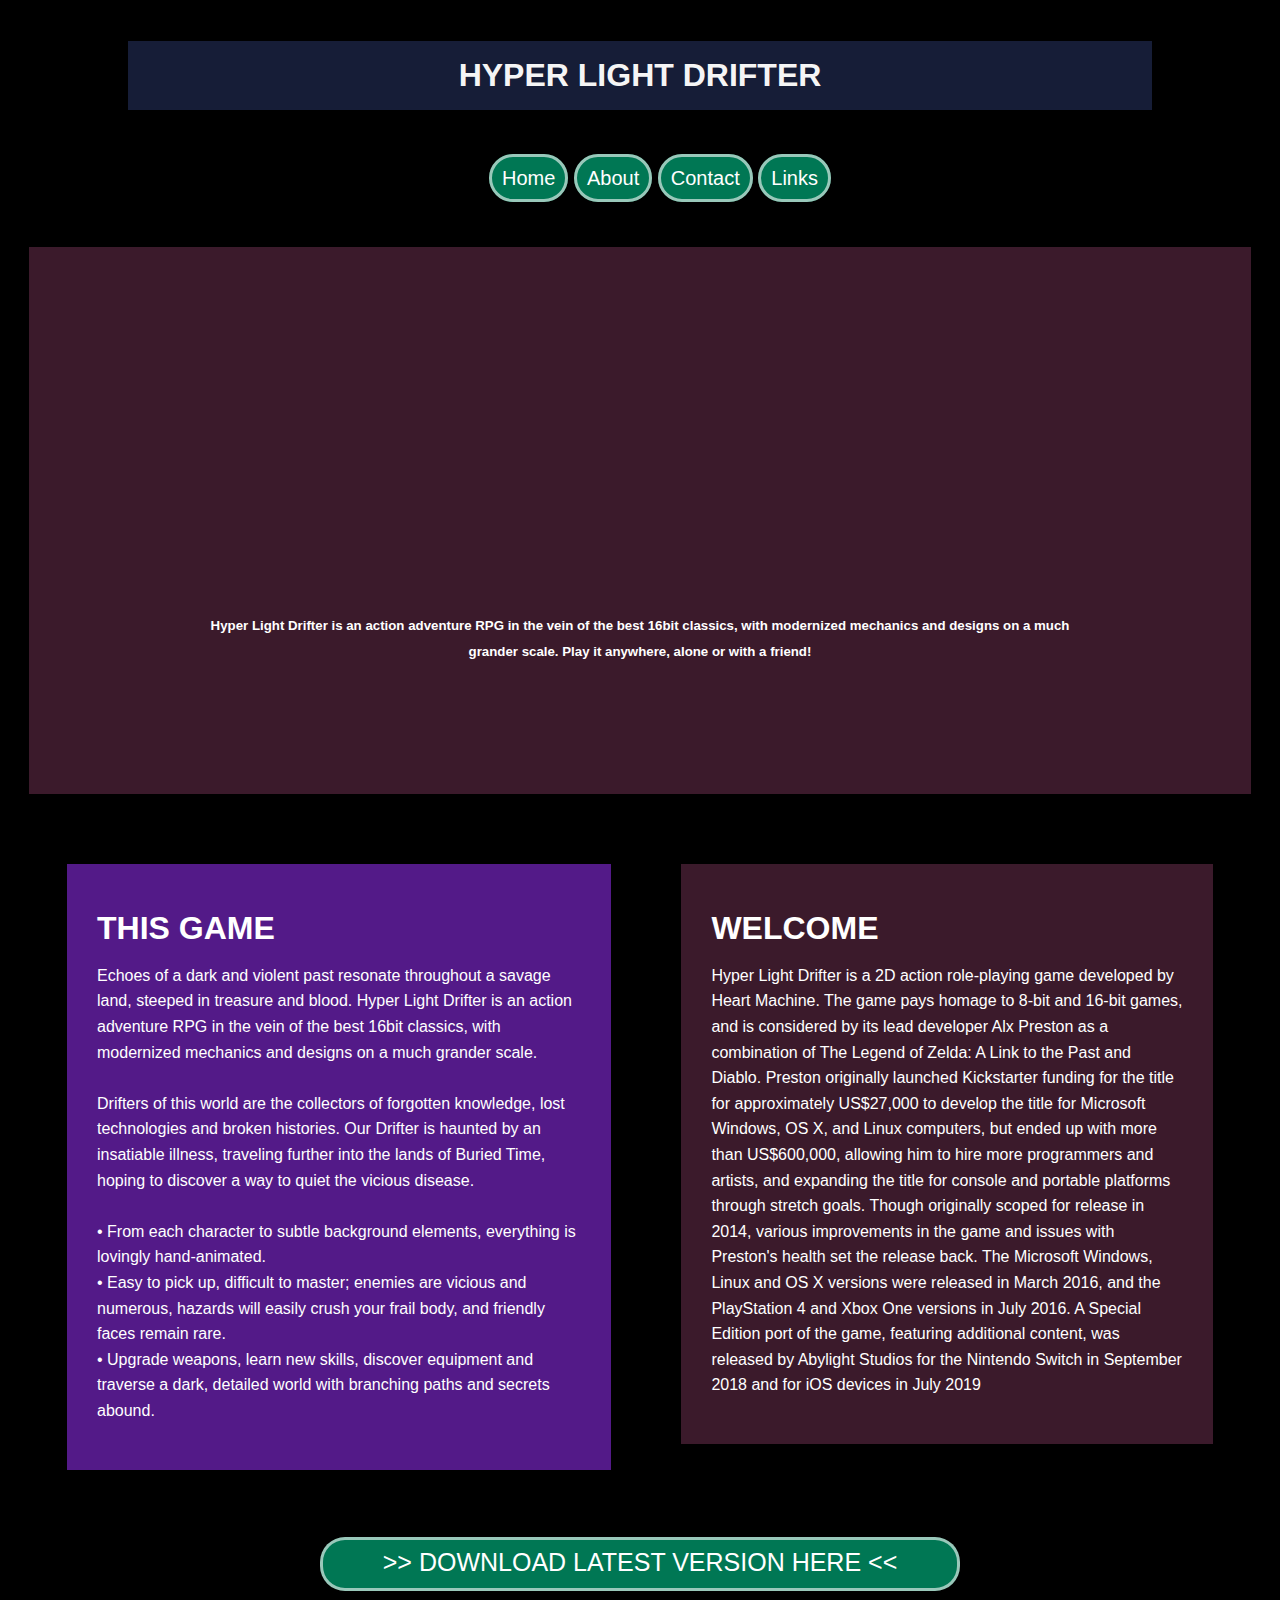
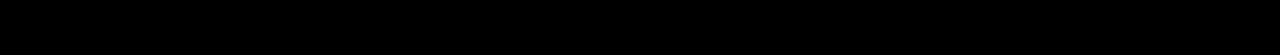
<file: index.html>
<!DOCTYPE html>
<html lang="en">
<head>
    <meta charset="UTF-8">
    <meta http-equiv="X-UA-Compatible" content="IE=edge">
    <meta name="viewport" content="width=device-width, initial-scale=1.0">
    <title>Website with CSS</title>
    <link rel="stylesheet" href="style.css">
</head>
<body>
    <header id="main-header">
        <div class="container">
            <h1>HYPER LIGHT DRIFTER</h1>
        </div>
    </header>
    <nav id="navbar">
        <div class="container">
            <ul>
                <li><a href="#">Home</a></li>
                <li><a href="#">About</a></li>
                <li><a href="#">Contact</a></li>
                <li><a href="#">Links</a></li>
            </ul>
        </div>
    </nav>

    <section id="showcase">
        <div class="container">
            <h5>Hyper Light Drifter is an action adventure RPG in the vein of the best 16bit classics, with modernized mechanics and designs on a much grander scale. Play it anywhere, alone or with a friend!</h5>
        </div>
    </section>

    <section id="main">
        <h1>THIS GAME</h1>
        <p>Echoes of a dark and violent past resonate throughout a savage land, steeped in treasure and blood. Hyper Light Drifter is an action adventure RPG in the vein of the best 16­bit classics, with modernized mechanics and designs on a much grander scale.<br><br>

            Drifters of this world are the collectors of forgotten knowledge, lost technologies and broken histories. Our Drifter is haunted by an insatiable illness, traveling further into the lands of Buried Time, hoping to discover a way to quiet the vicious disease.<br><br>
            
            • From each character to subtle background elements, everything is lovingly hand-animated.<br>
            • Easy to pick up, difficult to master; enemies are vicious and numerous, hazards will easily crush your frail body, and friendly faces remain rare.<br>
            • Upgrade weapons, learn new skills, discover equipment and traverse a dark, detailed world with branching paths and secrets abound.<br></p>
    </section>

    <section id="sidebar">
        <h1>WELCOME</h1>
        <p>Hyper Light Drifter is a 2D action role-playing game developed by Heart Machine. 
            The game pays homage to 8-bit and 16-bit games, and is considered by its lead 
            developer Alx Preston as a combination of The Legend of Zelda: A Link to the Past 
            and Diablo. Preston originally launched Kickstarter funding for the title for approximately 
            US$27,000 to develop the title for Microsoft Windows, OS X, and Linux computers, but ended 
            up with more than US$600,000, allowing him to hire more programmers and artists, and 
            expanding the title for console and portable platforms through stretch goals. Though 
            originally scoped for release in 2014, various improvements in the game and issues with 
            Preston's health set the release back. The Microsoft Windows, Linux and OS X versions were 
            released in March 2016, and the PlayStation 4 and Xbox One versions in July 2016. A Special 
            Edition port of the game, featuring additional content, was released by Abylight Studios for 
            the Nintendo Switch in September 2018 and for iOS devices in July 2019</p>
    </section>

    <footer id="main-footer">
        <a href="#"> >> DOWNLOAD LATEST VERSION HERE << </a>
    </footer>
</body>
</html>
</file>
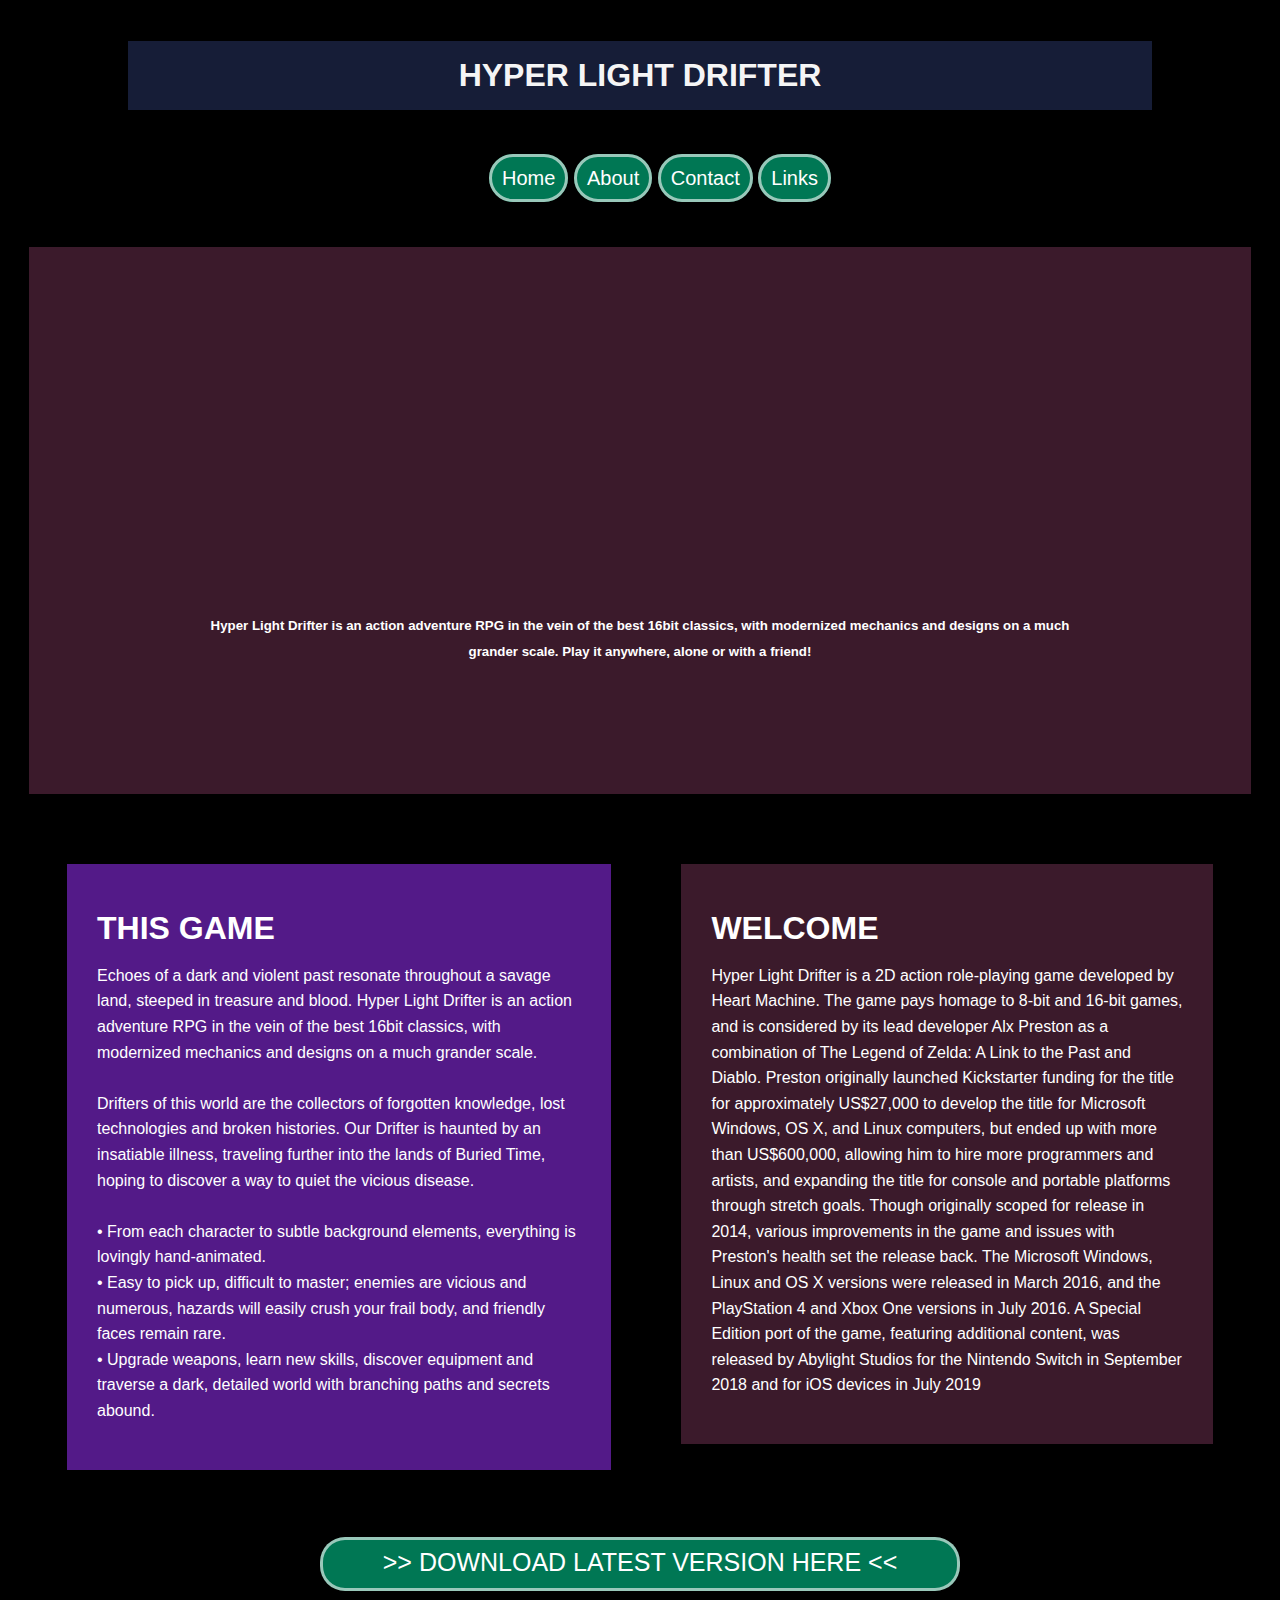
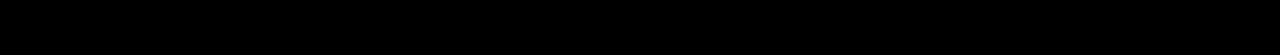
<file: website.html>
<!DOCTYPE html>
<html lang="en">
<head>
    <meta charset="UTF-8">
    <meta http-equiv="X-UA-Compatible" content="IE=edge">
    <meta name="viewport" content="width=device-width, initial-scale=1.0">
    <title>Website with CSS</title>
    <link rel="stylesheet" href="style.css">
</head>
<body>
    <header id="main-header">
        <div class="container">
            <h1>HYPER LIGHT DRIFTER</h1>
        </div>
    </header>
    <nav id="navbar">
        <div class="container">
            <ul>
                <li><a href="#">Home</a></li>
                <li><a href="#">About</a></li>
                <li><a href="#">Contact</a></li>
                <li><a href="#">Links</a></li>
            </ul>
        </div>
    </nav>

    <section id="showcase">
        <div class="container">
            <h5>Hyper Light Drifter is an action adventure RPG in the vein of the best 16bit classics, with modernized mechanics and designs on a much grander scale. Play it anywhere, alone or with a friend!</h5>
        </div>
    </section>

    <section id="main">
        <h1>THIS GAME</h1>
        <p>Echoes of a dark and violent past resonate throughout a savage land, steeped in treasure and blood. Hyper Light Drifter is an action adventure RPG in the vein of the best 16­bit classics, with modernized mechanics and designs on a much grander scale.<br><br>

            Drifters of this world are the collectors of forgotten knowledge, lost technologies and broken histories. Our Drifter is haunted by an insatiable illness, traveling further into the lands of Buried Time, hoping to discover a way to quiet the vicious disease.<br><br>
            
            • From each character to subtle background elements, everything is lovingly hand-animated.<br>
            • Easy to pick up, difficult to master; enemies are vicious and numerous, hazards will easily crush your frail body, and friendly faces remain rare.<br>
            • Upgrade weapons, learn new skills, discover equipment and traverse a dark, detailed world with branching paths and secrets abound.<br></p>
    </section>

    <section id="sidebar">
        <h1>WELCOME</h1>
        <p>Hyper Light Drifter is a 2D action role-playing game developed by Heart Machine. 
            The game pays homage to 8-bit and 16-bit games, and is considered by its lead 
            developer Alx Preston as a combination of The Legend of Zelda: A Link to the Past 
            and Diablo. Preston originally launched Kickstarter funding for the title for approximately 
            US$27,000 to develop the title for Microsoft Windows, OS X, and Linux computers, but ended 
            up with more than US$600,000, allowing him to hire more programmers and artists, and 
            expanding the title for console and portable platforms through stretch goals. Though 
            originally scoped for release in 2014, various improvements in the game and issues with 
            Preston's health set the release back. The Microsoft Windows, Linux and OS X versions were 
            released in March 2016, and the PlayStation 4 and Xbox One versions in July 2016. A Special 
            Edition port of the game, featuring additional content, was released by Abylight Studios for 
            the Nintendo Switch in September 2018 and for iOS devices in July 2019</p>
    </section>

    <footer id="main-footer">
        <a href="#"> >> DOWNLOAD LATEST VERSION HERE << </a>
    </footer>
</body>
</html>
</file>
<file: style.css>
body
{
    background-image: url(https://www.pixelstalk.net/wp-content/uploads/images1/Hyper-light-drifter-desktop-hd-wallpapers.jpg);
    background-size: 100% 100%;
    background-repeat: no-repeat;
    background-attachment: fixed;
    /*height: 100%;
    width: 100%;*/
    background-color: black;
    color: rgb(5, 0, 46);
    font-family: Verdana, Geneva, Tahoma, sans-serif;
    font-size: 16px;
    line-height: 1.6em;
    margin: 0;
}

.container
{
    width: 80%;
    margin: auto;
    overflow: hidden;
    color: rgb(255, 255, 255);
    opacity: 1000;
}*

#main-header
{
    background-color: rgba(37, 48, 91, 0.6);
    color: rgba(0, 0, 0);
    text-align: center;
    border-style: solid;
    height: 75px;
    /*border-bottom-left-radius: 25px;
    border-bottom-right-radius: 25px;*/
    margin-top: 3%;
    margin-left: auto;
    margin-right: auto;
    
    width: 80%;
    height: auto;
    
    /*opacity: 0.6;*/
}
#main-header h1
{
    color: whitesmoke;
}

#navbar
{
    color: white;
    margin-top: 1%;
    margin-bottom: 1%;
}

#navbar ul
{
    list-style: none;
    text-align: center;
}

#navbar li
{
    border-style: solid;
    background-color: rgb(0, 199, 140, .6); 
    color: rgb(255, 255, 255, .6);
    display: inline;
    border-radius: 25px;

    /*opacity: 0.6;*/
    padding: 10px;
}

#navbar a
{   
    font-style: Bold;
    text-decoration: none;
    color: rgb(255, 255, 255);  
}

#navbar 
{
    color: rgb(0, 0, 0);
    font-size: 20px;
    padding: 20px;
} 

#navbar li:hover
{
    color: rgb(0, 0, 0);
    background-color: rgb(0, 255, 149);
    border-radius: 25px;
}
#navbar a:hover
{
    color: rgb(0, 0, 0);  
}
#showcase
{
    background-image: url(https://images.gog-statics.com/fdc6ee70ba6aee36a86086a9391fbea1ac146ff15cfef037f19ea42046ffa1ca.jpg);
    background-size: 100% 100%;
    background-repeat: no-repeat;
    background-attachment: cover;

    background-color: rgba(99, 43, 72, 0.6);
    min-height: 300px;
    margin-bottom: 5%;
    padding: 5%;
    color: rgb(0, 0, 0);
    border-style: solid;

    margin-left: 2%;
    margin-right: 2%;
}
    
#showcase h5
{
    padding-top: 280px;
    text-align: center;
    color: rgb(255, 255, 255);
    padding-bottom: 5%;
}

#main
{
    float:left;
    width: 43%;
    /*height: 250px;*/
    padding: 30px;
    box-sizing: border-box;
    background-color: rgb(138, 43, 226, .6);
    color: rgba(0, 0, 0);
    border-style: solid;

    margin-left: 5%;
    margin-right: 5%;
    margin-bottom: 5%;
    text-align: left;
    /*opacity: 0.6;*/
}
#main h1
{
    color: white;
}

#sidebar
{
    float: right;
    width: 42%;
    /*height: 250px;*/
    /*background-color: rgba(0, 102, 111, 0.6);*/
    background-color: rgba(99, 43, 72, 0.6);
    padding: 30px;
    
    color: rgb(0, 0, 0);
    box-sizing: border-box;
    border-style: solid;
    
    margin-right: 5%;
    text-align: left;

    /*opacity: 0.6;*/
}

#sidebar h1
{
    color: white;
}

#main-footer
{
    background-color: rgb(0, 199, 140, .6);
    color: rgba(255, 255, 255, 0.6);
    text-align: center;
    padding-top: 10px;
    padding-bottom: 10px;
    border-style: solid;

    clear: both;
    position: relative;
    /*height: 50px;*/

    margin-top: -10px;
    margin-left: 25%;
    margin-right: 25%;
    margin-bottom: 5%;

    border-radius: 25px;

    /*opacity: 0.6;*/
}

#main-footer:hover
{
    color: rgb(0, 0, 0);
    background-color: rgb(0, 255, 149);
    border-radius: 25px;
}

#main-footer a
{
    text-decoration: none;
    font-size: 25px;
    color: white;
}

#main-footer a:hover
{
    color: rgb(0, 0, 0);
    background-color: rgb(0, 255, 149);
    border-radius: 25px;
}

p
{
    color: white;
}

@media(max-width:1000px)
{
    #main, #sidebar
    {
        margin-top: 10%;
        margin-bottom: 10%;
        margin-left: 5%;
        margin-right: 5%;
        
        width: 90%;
        float: none;

        opacity: 0.6;
    }
}

@media(max-width:700px)
{
    #navbar li
    {
        border-style: solid;
        background-color: rgba(162, 89, 89, 0.6); 
        color: rgb(255, 255, 255, .6);
        display: block;
        border-radius: 25px;

        /*opacity: 0.6;*/
        padding: 10px;
    }   
}
</file>
